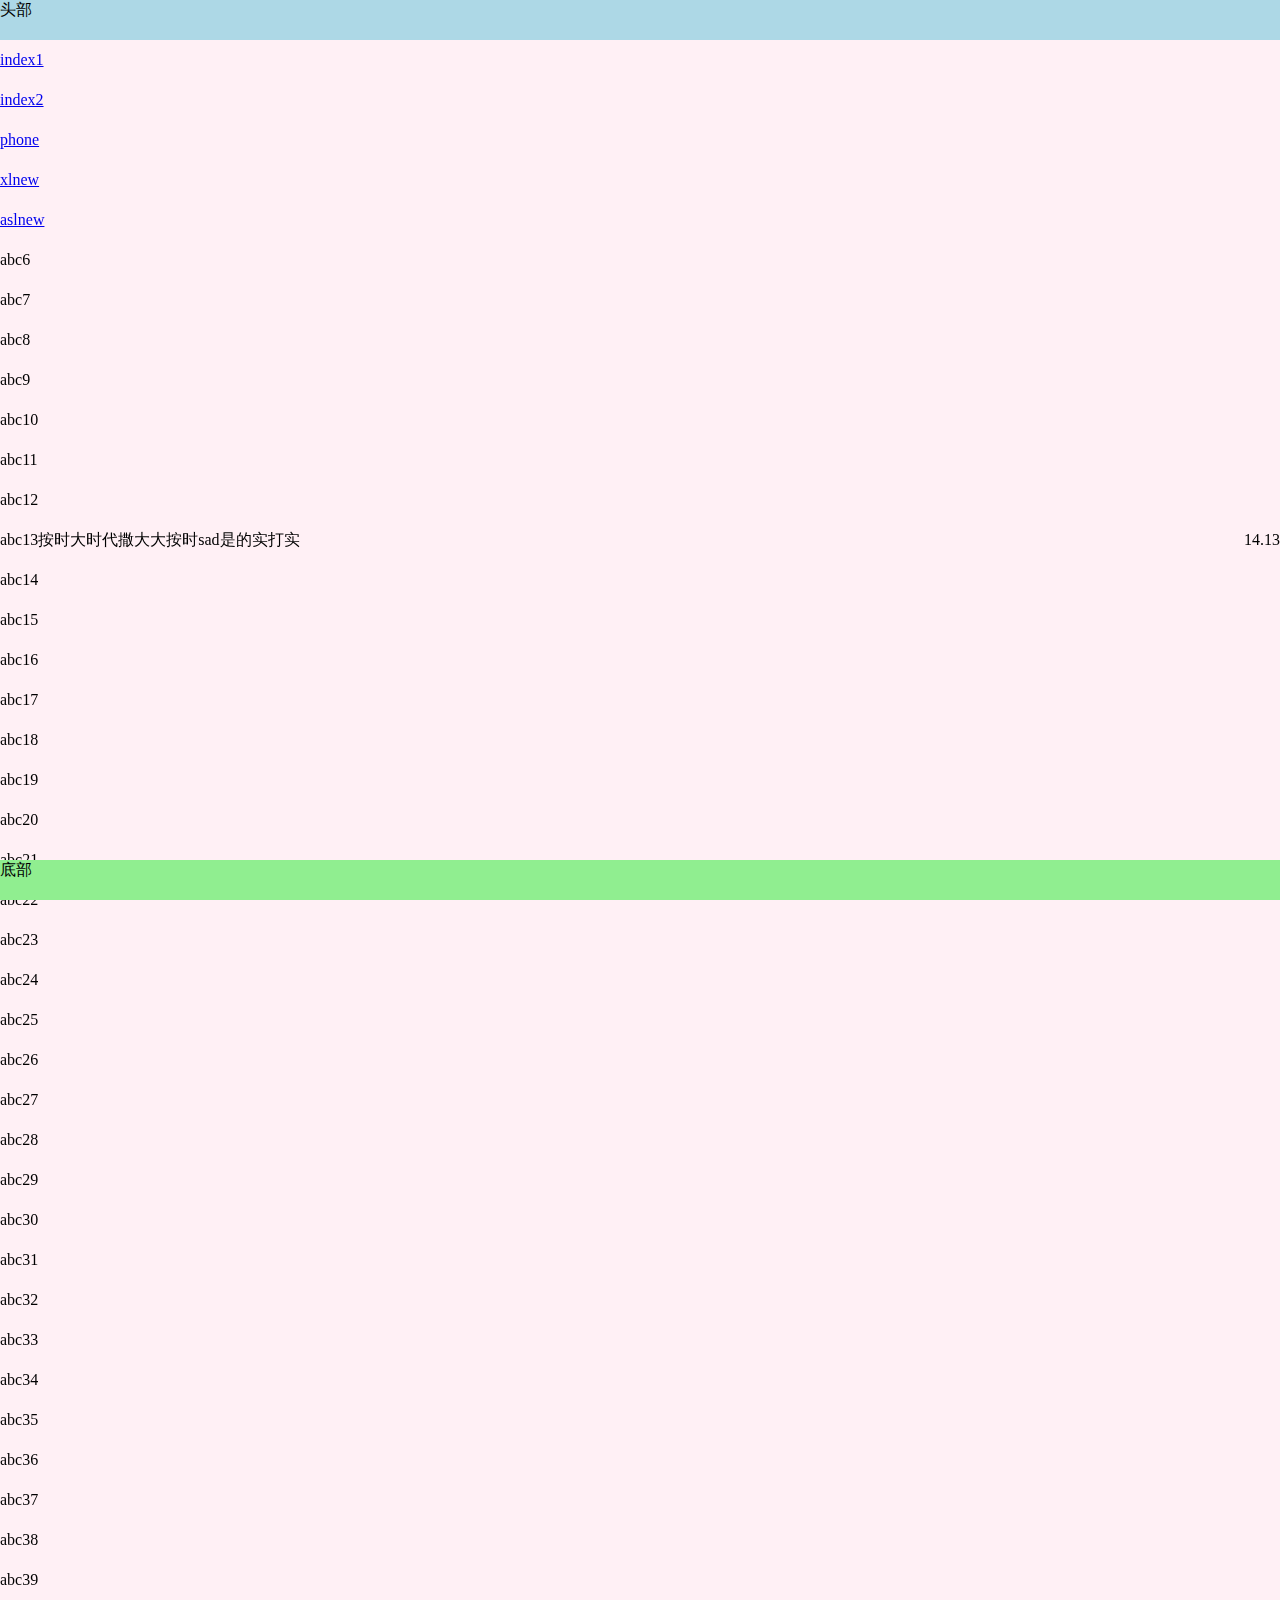
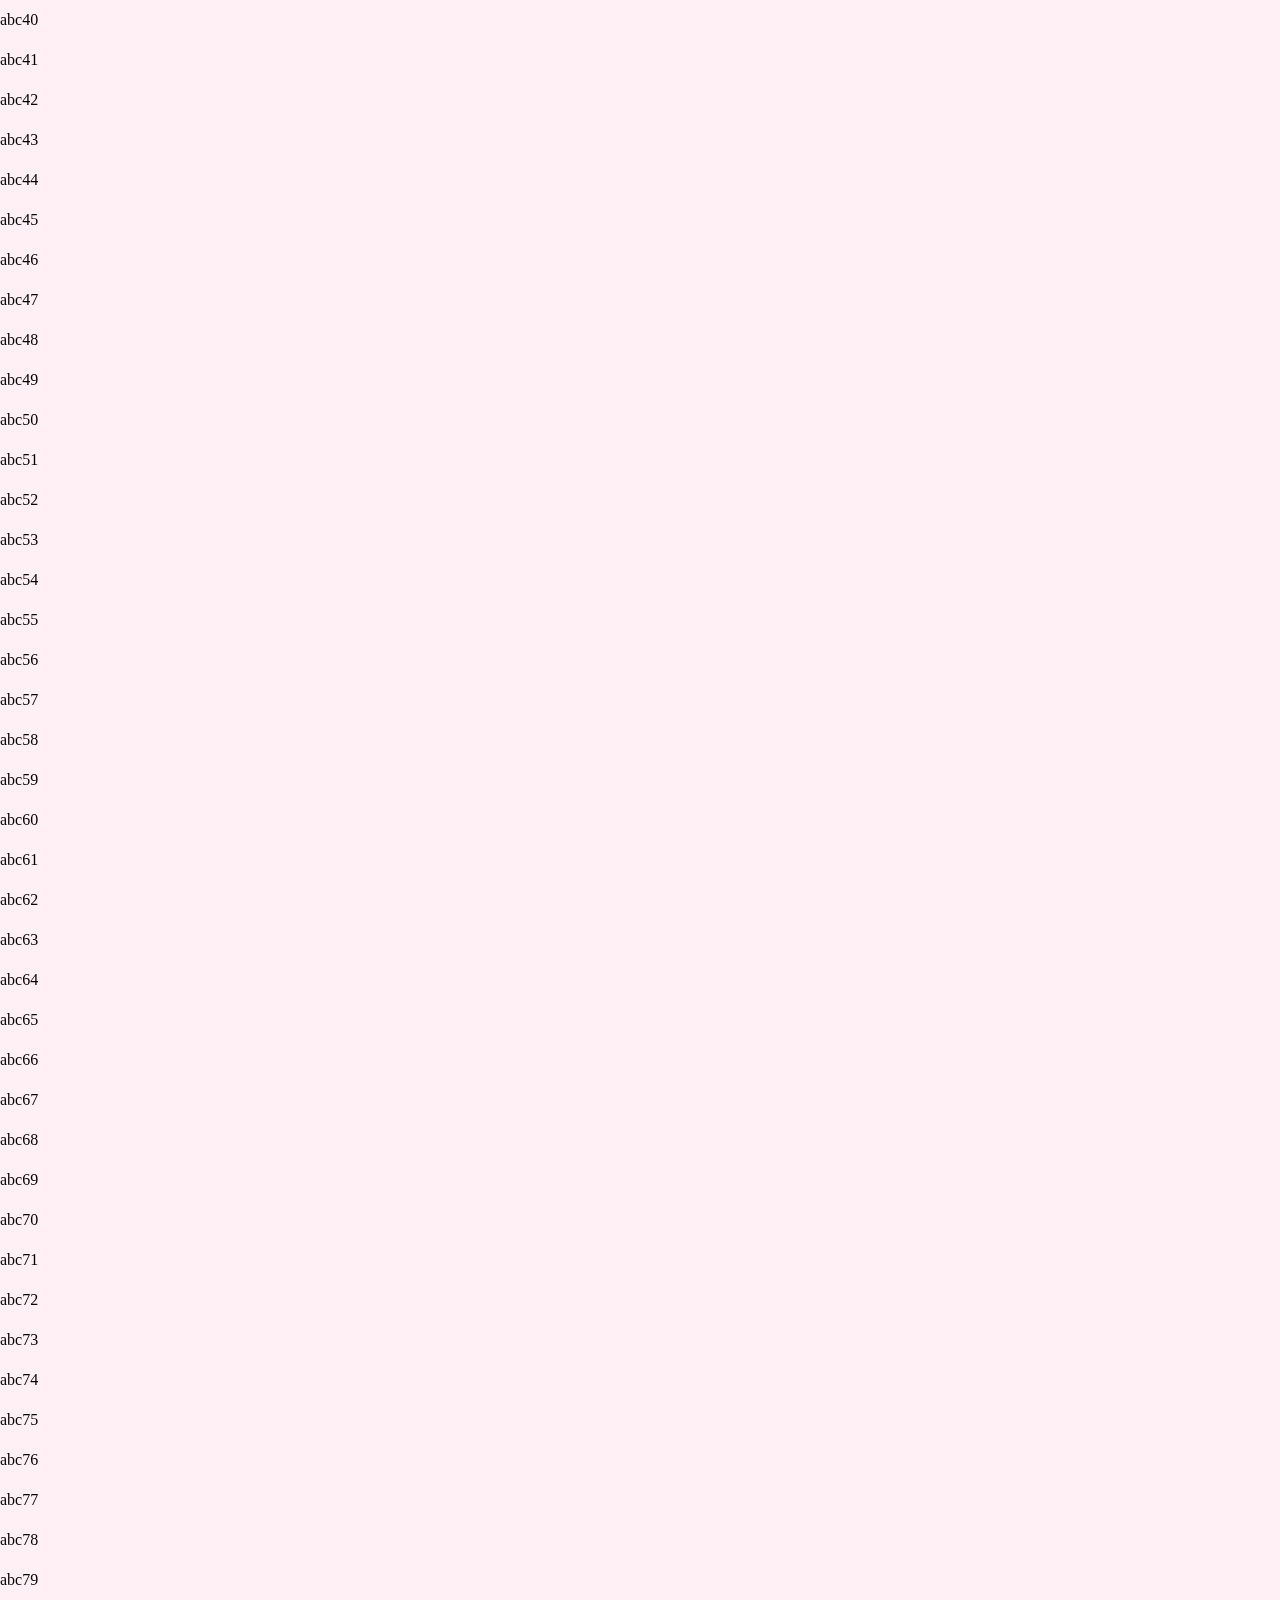
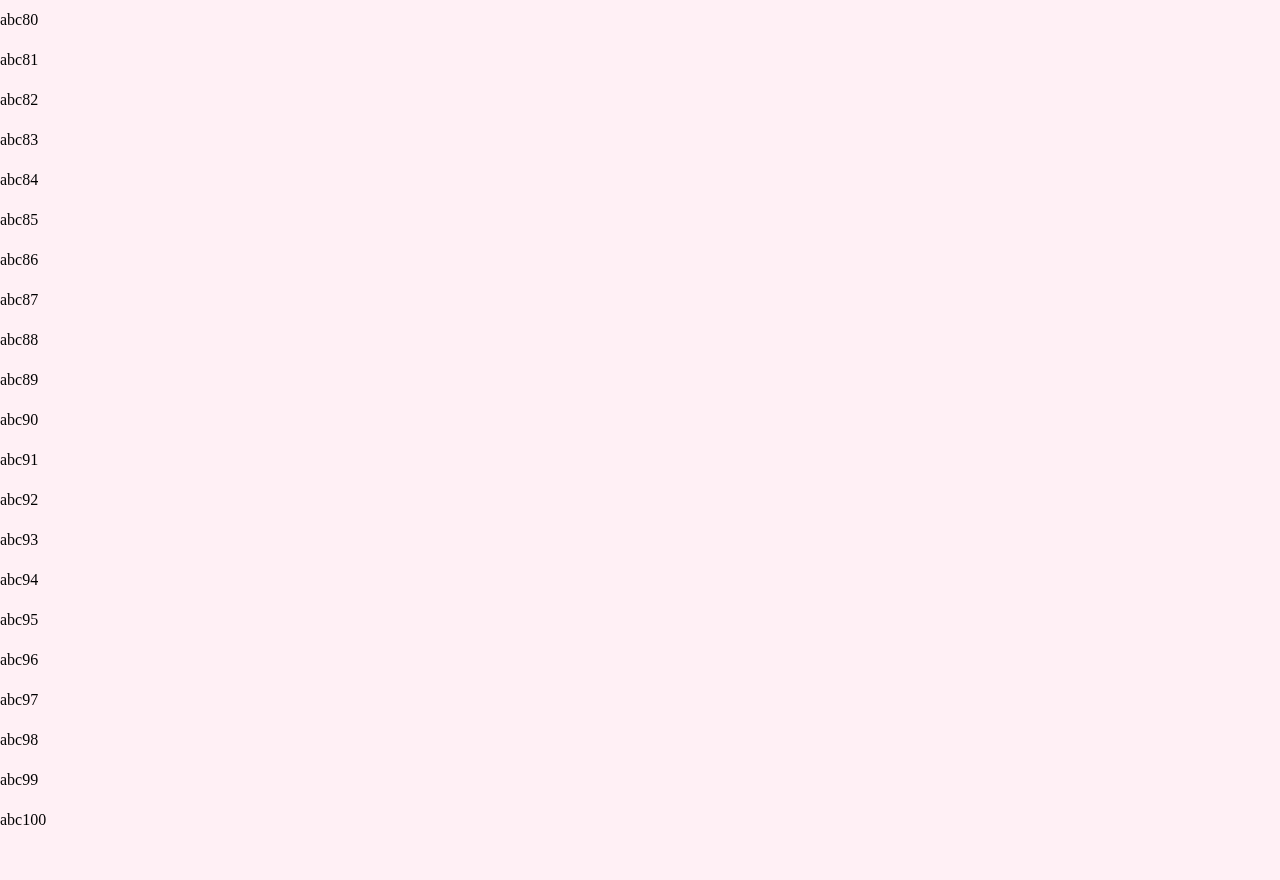
<file: index.html>
<!DOCTYPE html>
<html>
	<head>
		<meta charset="UTF-8">
		<meta name="viewport" content="width=device-width, initial-scale=1.0, user-scalable=no" />
		<title></title>
		<style type="text/css">
			html{
				width: 100%;
				height: 100%;
			}
			body{
				margin: 0;
				width: 100%;
				height: 100%;
			}
			header{
				width: 100%;
				height: 40px;
				background: lightblue;
				position: fixed;
				top: 0;
			}
			footer{
				width: 100%;
				height: 40px;
				background: lightgreen;
				position: fixed;
				bottom: 0;
			}
			section{
				width: 100%;
				height: auto;
				padding: 40px 0;
				background: lavenderblush;
				
			}
			ul{
				width: 100%;
				margin: 0;
				padding: 0;
				list-style: none;
			}
			li{
				width: 100%;
				height: 40px;
				line-height: 40px;
				overflow: hidden;
				text-overflow: ellipsis;
				white-space: nowrap;
				position: relative;
				padding-right: 40px;
				box-sizing: border-box;
			}
			li span{
				position: absolute;
				right: 0;
			}
		</style>
	</head>
	<body>
		<header>头部</header>
		<section>
			<ul>
				<li><a href="index1.html">index1</a></li>
				<li><a href="index2.html">index2</a></li>
				<li><a href="phone.html">phone</a></li>
				<li><a href="xlnew.html">xlnew</a></li>
				<li><a href="aslnew.html">aslnew</a></li>
				<li>abc6</li>
				<li>abc7</li>
				<li>abc8</li>
				<li>abc9</li>
				<li>abc10</li>
				<li>abc11</li>
				<li>abc12</li>
				<li>abc13按时大时代撒大大按时sad是的实打实<span>14.13</span></li>
				<li>abc14</li>
				<li>abc15</li>
				<li>abc16</li>
				<li>abc17</li>
				<li>abc18</li>
				<li>abc19</li>
				<li>abc20</li>
				<li>abc21</li>
				<li>abc22</li>
				<li>abc23</li>
				<li>abc24</li>
				<li>abc25</li>
				<li>abc26</li>
				<li>abc27</li>
				<li>abc28</li>
				<li>abc29</li>
				<li>abc30</li>
				<li>abc31</li>
				<li>abc32</li>
				<li>abc33</li>
				<li>abc34</li>
				<li>abc35</li>
				<li>abc36</li>
				<li>abc37</li>
				<li>abc38</li>
				<li>abc39</li>
				<li>abc40</li>
				<li>abc41</li>
				<li>abc42</li>
				<li>abc43</li>
				<li>abc44</li>
				<li>abc45</li>
				<li>abc46</li>
				<li>abc47</li>
				<li>abc48</li>
				<li>abc49</li>
				<li>abc50</li>
				<li>abc51</li>
				<li>abc52</li>
				<li>abc53</li>
				<li>abc54</li>
				<li>abc55</li>
				<li>abc56</li>
				<li>abc57</li>
				<li>abc58</li>
				<li>abc59</li>
				<li>abc60</li>
				<li>abc61</li>
				<li>abc62</li>
				<li>abc63</li>
				<li>abc64</li>
				<li>abc65</li>
				<li>abc66</li>
				<li>abc67</li>
				<li>abc68</li>
				<li>abc69</li>
				<li>abc70</li>
				<li>abc71</li>
				<li>abc72</li>
				<li>abc73</li>
				<li>abc74</li>
				<li>abc75</li>
				<li>abc76</li>
				<li>abc77</li>
				<li>abc78</li>
				<li>abc79</li>
				<li>abc80</li>
				<li>abc81</li>
				<li>abc82</li>
				<li>abc83</li>
				<li>abc84</li>
				<li>abc85</li>
				<li>abc86</li>
				<li>abc87</li>
				<li>abc88</li>
				<li>abc89</li>
				<li>abc90</li>
				<li>abc91</li>
				<li>abc92</li>
				<li>abc93</li>
				<li>abc94</li>
				<li>abc95</li>
				<li>abc96</li>
				<li>abc97</li>
				<li>abc98</li>
				<li>abc99</li>
				<li>abc100</li>
			</ul>
		</section>
		<footer>底部</footer>
	</body>
</html>
</file>
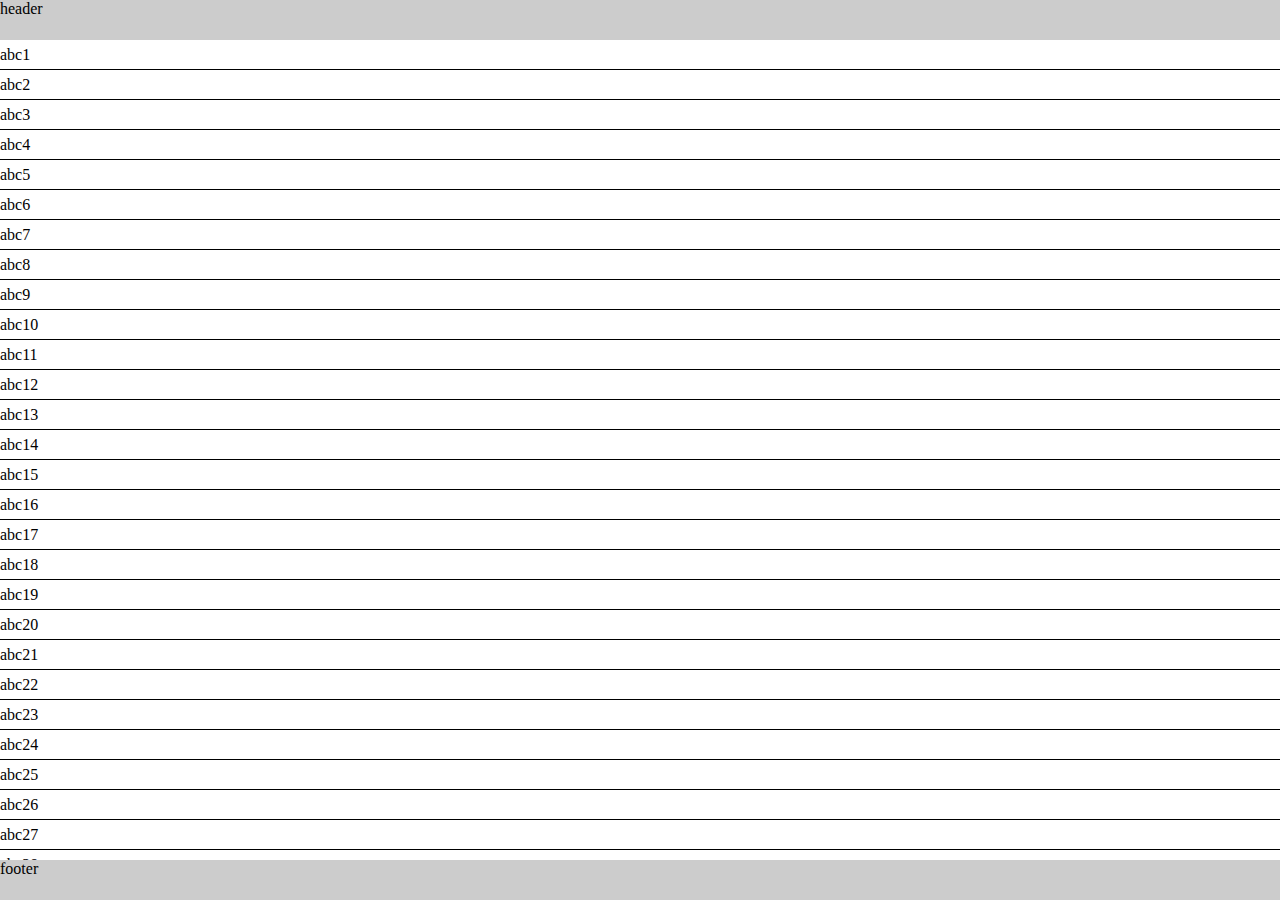
<file: aslnew.html>
<!DOCTYPE html>
<html lang="en">
<head>
	<meta charset="UTF-8">
	<title>Document</title>
	<meta name="viewport" content="width=device-width, user-scalable=no, initial-scale=1.0, maximum-scale=1.0, minimum-scale=1.0">
 <style>
		*{
			margin:0;
			padding:0;
			-webkit-box-sizing:border-box;
		}
		html,body{
			width:100%;
			height: 100%;
		    overflow: hidden;
		}
		.container{
			width:100%;
			height: 100%;
			display: flex;
			flex-direction: column;
		}
		footer,header{
			width:100%;
			height: 40px;
			background: #ccc;
		}
		section{
			flex:1;
			width:100%;
			overflow: auto;
		}
		ul{
			width:100%;
			height: 100%;
		}
		ul li{
			height: 30px;
			line-height: 30px;
			border-bottom:1px solid #000;
		}
		.preload{
			background: pink;
		}
		.preload::after{
			content:'';
			display: inline-block;
			width:15px;
			height: 15px;
			border-bottom: 2px solid blue;
			border-top:none;
			border-left:none;
			border-radius: 50%;
			animation: rotate 1s infinite;
		}
		@keyframes rotate{
			from{
				transform:rotate(0deg);
			}
			to{
				transform:rotate(360deg);
			}

		}

		
   </style>
   <script src="zepto.min.js"></script>
   <script>
       $(function(){
       	     var flag=false;
       	     var dir=0;
       		 $("#list").on("touchstart",function(e){
       		 var oDiv=null;
           	  var ey=e.touches[0].pageY;
           
           	  var st=$("#list").scrollTop();
           	  
              var lh=$("#listitems").find("li").height();
           	  $("#list").on("touchmove",function(e){
           	    
       		 	  dir = e.touches[0].pageY-ey;
       		 	   st=$("#list").scrollTop();
       		 	  // console.log("ey---"+ey+","+ e.touches[0].pageY+","+dir);
       		 	  if(dir>0 && st==0){
       		 	  	  if(!flag)
       		 	  	  {
       		 	  	  	oDiv=$("<Div class=\"preload\"> style='height:100px;-webkit-transition: all 200ms'").html("load....").prependTo($("#list"));
       		 	  	  	   flag=true;
       		 	  	  }
       		 	  	    

       		 	  }
       		 	   
       		 	 
       		 })
           	 $("#list").on("touchend",function(e){
           	 	
           	   if(oDiv){
           	   	
           	   	  var str="";
           	   	   $.ajax({
           	   	   	   url:'deom.json',
           	   	   	   method:'get',
           	   	   	   success:function(data){
           	   	   	   	   
           	   	   	   	  for(let a of data.list){
           	   	   	   	     	str+="<li>"+a.title+"</li>";
           	   	   	   	  	
           	   	   	   	  }
           	   	   	   	  ey=ey+lh*data.list.length;
           	   	   	   	    var html=$("#listitems").html()
           	   	   	   	    oDiv.remove();
           	   			  $("#listitems").html(str+html);
           	 	   			
           	 	   			flag=false;
           	 	   			oDiv=null;
           	 	   			
           	   	   	   }
           	   	   })
           	   }
           	
           	  
           	 	 
           	 })
           })

       })
          
   </script>
   
</head>
<body>
  
	 <div class="container">
		<header>header</header>
		<section id="list">
			<ul id="listitems">
			   <li>abc1</li>
			   <li>abc2</li>
			   <li>abc3</li>
			   <li>abc4</li>
			   <li>abc5</li>
			   <li>abc6</li>
			   <li>abc7</li>
			   <li>abc8</li>
			   <li>abc9</li>
			   <li>abc10</li>
			   <li>abc11</li>
			   <li>abc12</li>
			   <li>abc13</li>
			   <li>abc14</li>
			   <li>abc15</li>
			   <li>abc16</li>
			   <li>abc17</li>
			   <li>abc18</li>
			   <li>abc19</li>
			   <li>abc20</li>
			   <li>abc21</li>
			   <li>abc22</li>
			   <li>abc23</li>
			   <li>abc24</li>
			   <li>abc25</li>
			   <li>abc26</li>
			   <li>abc27</li>
			   <li>abc28</li>
			   <li>abc29</li>
			   <li>abc30</li>
			</ul>
		</section>
		<footer>footer</footer>		
    </div>
</body>
   

</html>
</file>
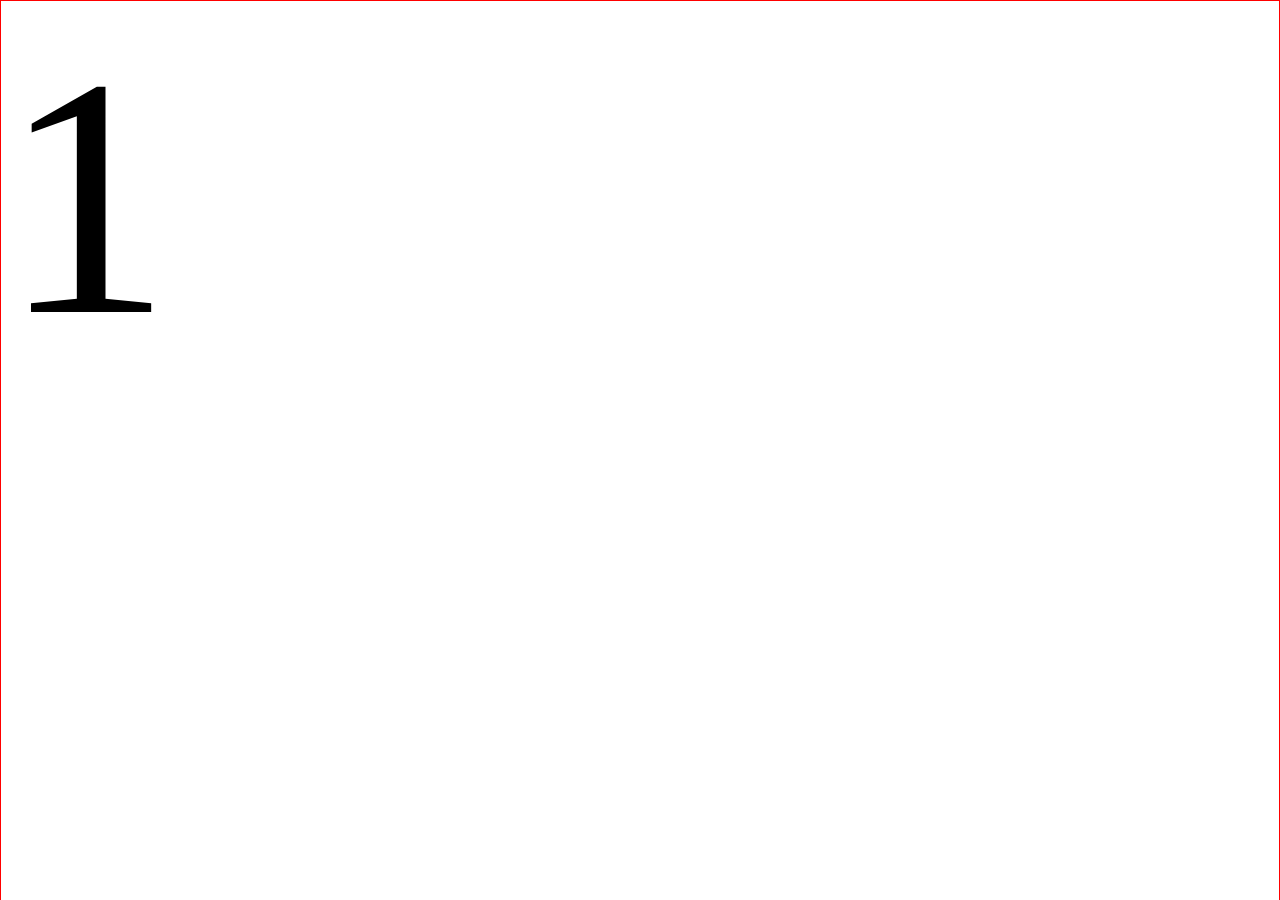
<file: index2.html>
<!DOCTYPE html>
<html>
	<head>
		<meta charset="UTF-8">
		<meta name="viewport" content="width=device-width,initial-scale=1,minimum-scale=1,maximum-scale=1,user-scalable=no" />
		<title></title>
		<style type="text/css">
			*{
				-webkit-box-sizing: border-box;
			}
			html,body,ul{
				margin: 0;
				padding: 0;
				width: 100%;
				height: 100%;
			}
			.box{
				width: 100%;
				height: 100%;
				overflow: hidden;
			}
			.box ul{
				width: 400%;
				height: 4rem;
				position: relative;
				left: 0;
			}
			li{
				list-style: none;
				width: 25%;
				height: 4rem;
				border: 1px solid red;
				float: left;
			}
		</style>
	</head>
	<body>
		<div class="box" id="box">
			<ul>
				<li>1</li>
				<li>2</li>
				<li>3</li>
				<li>4</li>
			</ul>
		</div>
	</body>
	<script type="text/javascript">
		new function(){
			document.documentElement.style.fontSize=innerWidth/3.75+"px";
			window.addEventListener("resize",function(){
			document.documentElement.style.fontSize=innerWidth/3.75+"px";},false);
		}
		var getStyle = function(obj,attr){		//获得两个参数，1、对象 2、属性
			if(obj.currentStyle){				//IE兼容
				return obj.currentStyle[attr];
			}else{								//其他
				return window.getComputedStyle(obj,null)[attr];
			}
		}
		var oUl = document.getElementsByTagName('ul')[0];
		var lis = document.getElementsByTagName('li');
		var f = parseInt(getStyle(lis[0],'width'));
		var lf = 0;
		var lef = 0;
		oUl.addEventListener('touchstart',function(ev){
			ev.preventDefault();
			var ex = ev.changedTouches[0].pageX;
			lef = this.offsetLeft;
			
			oUl.addEventListener('touchmove',function(ev){
				var ed = ev.changedTouches[0].pageX-ex;
				console.log(ed,lef)
				
				oUl.style.left = lef +ed + 'px';
			});
			oUl.addEventListener('touchend',function(ev){
				n = Math.round(this.offsetLeft/f);
				this.style.left = n*f+'px';
			})
		});
	</script>
</html>
</file>
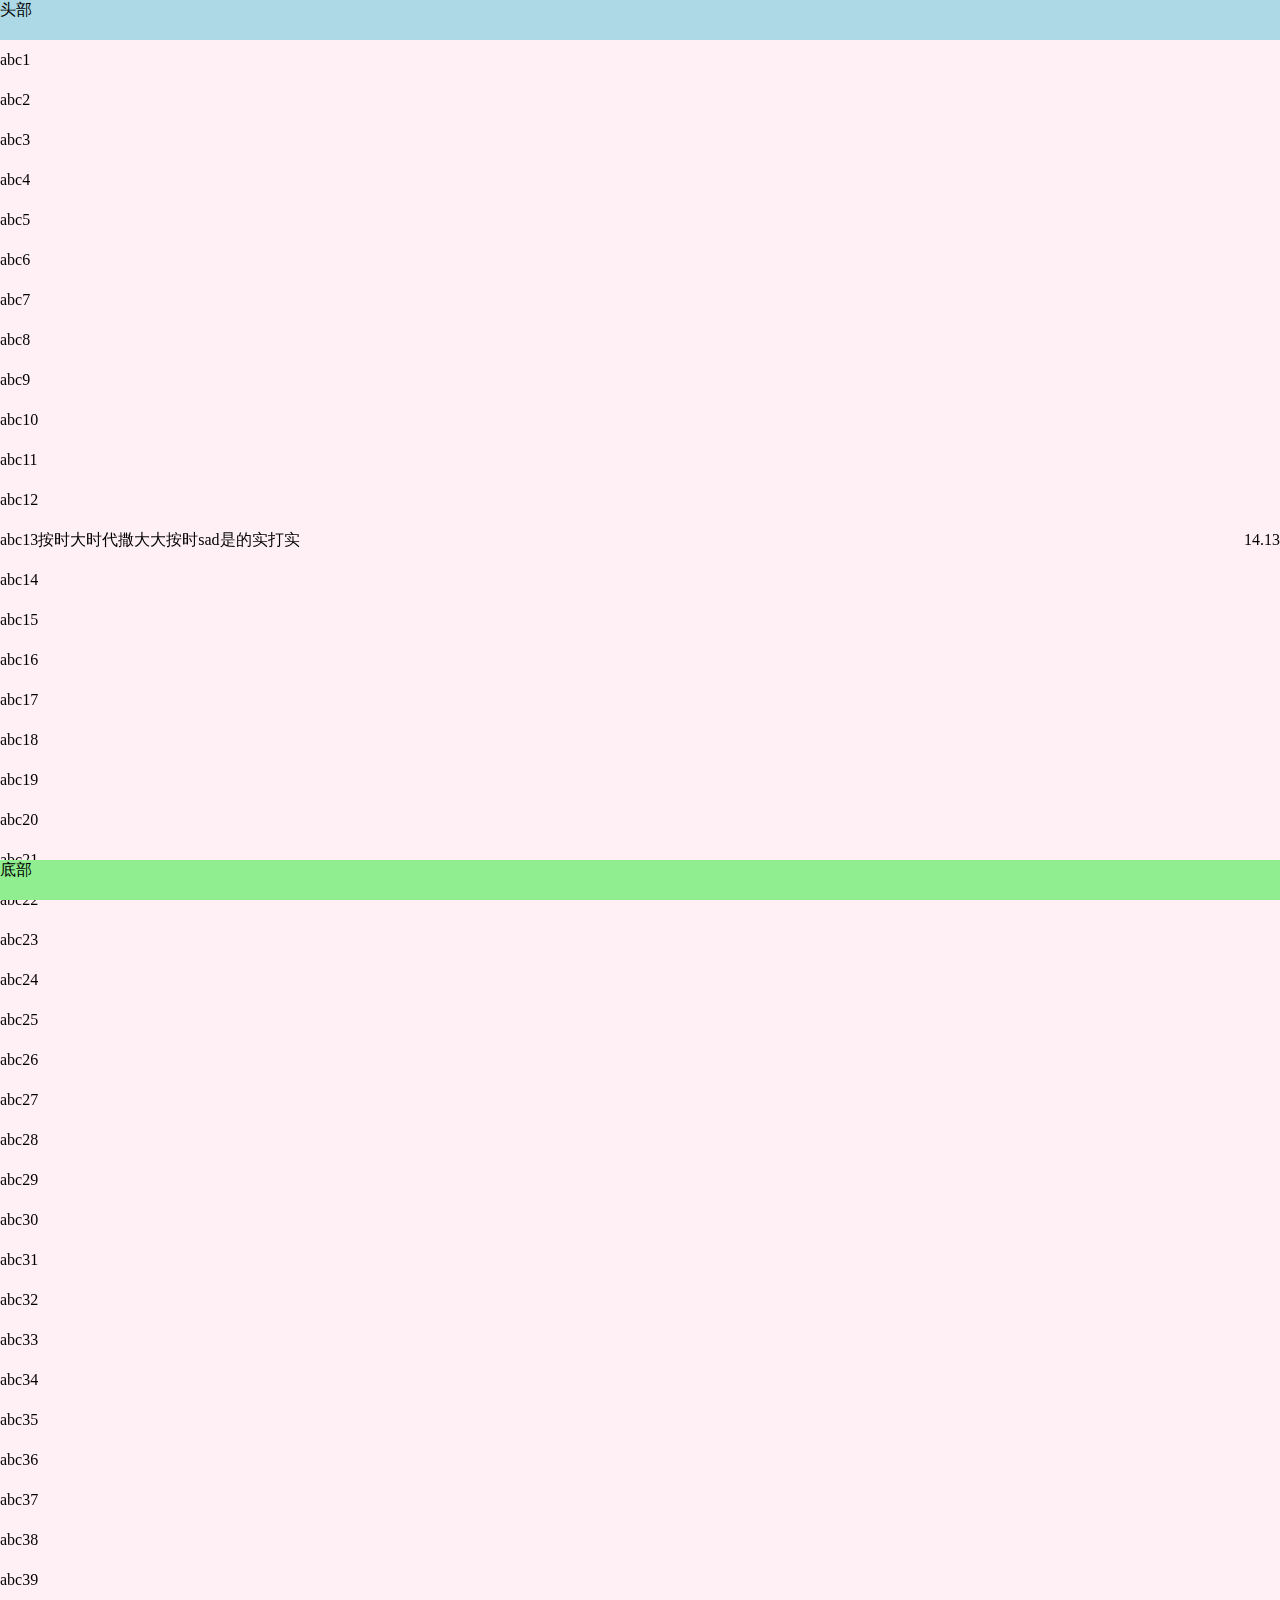
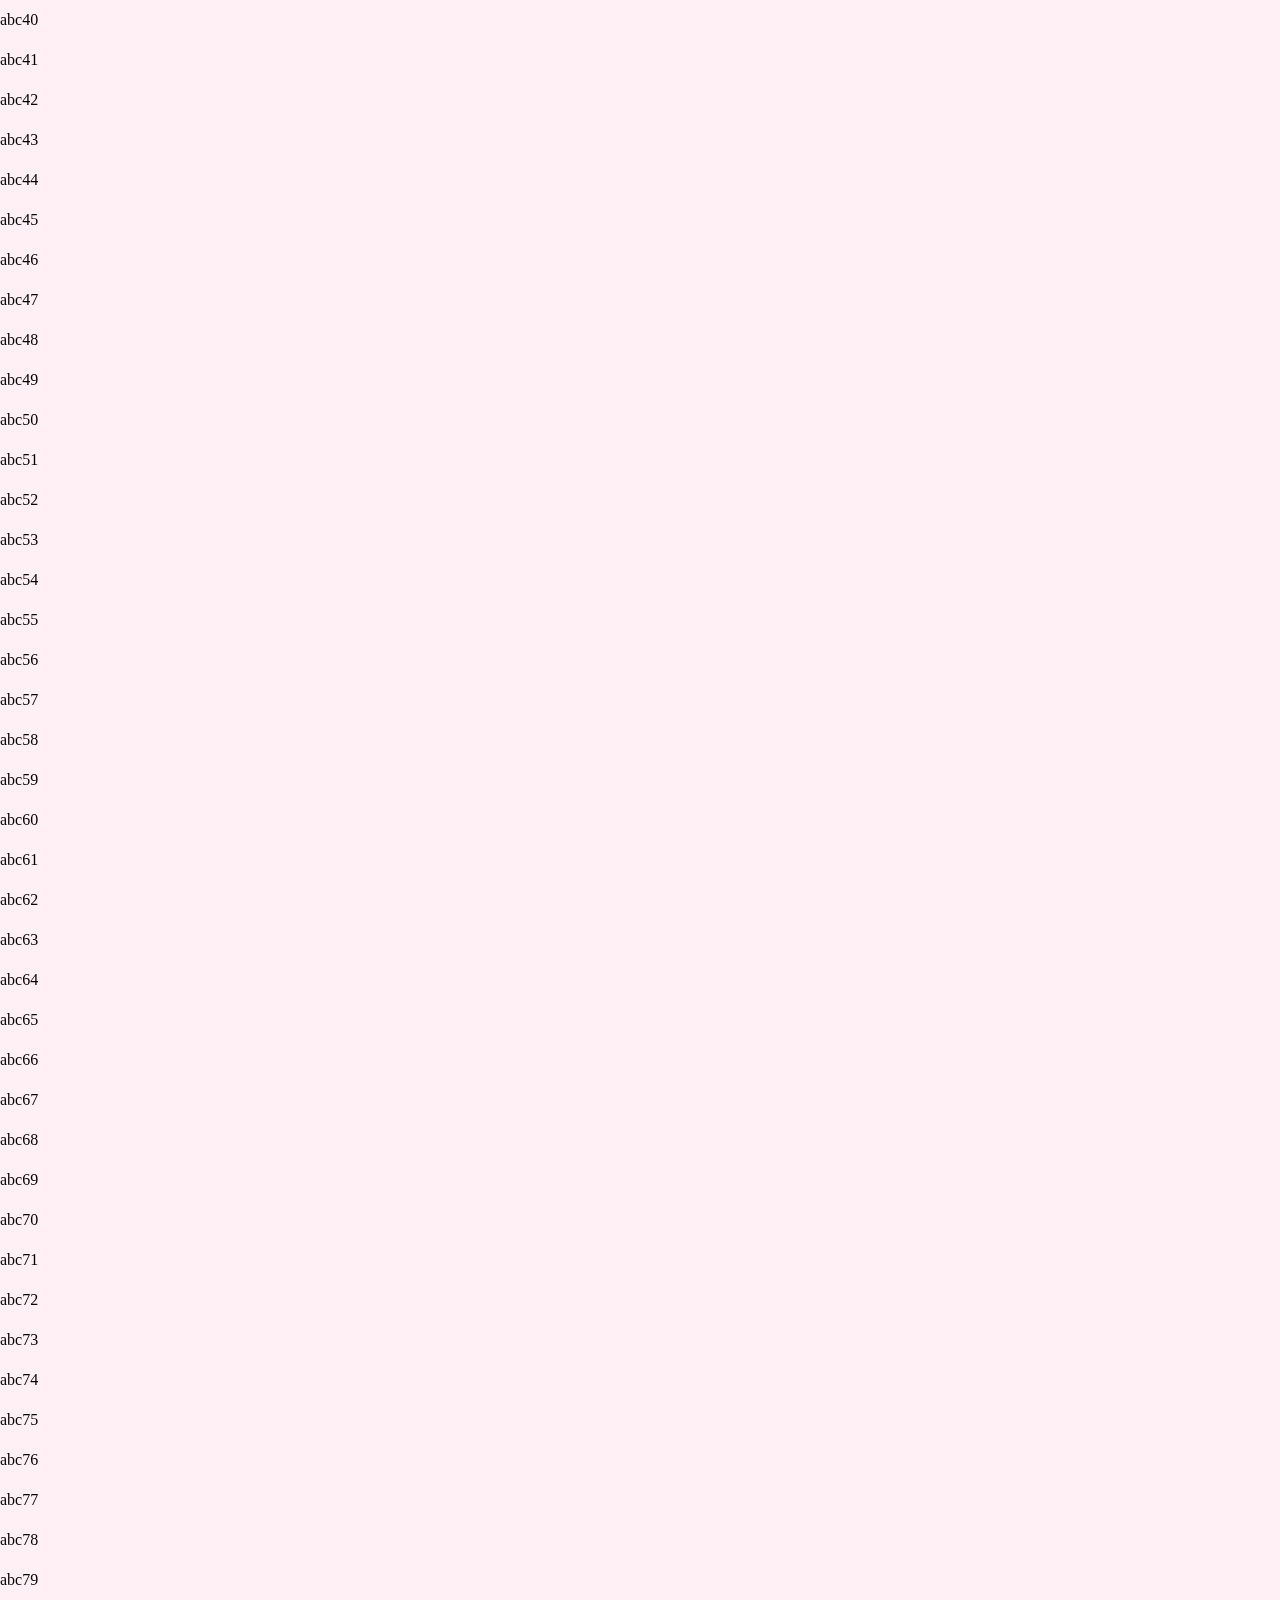
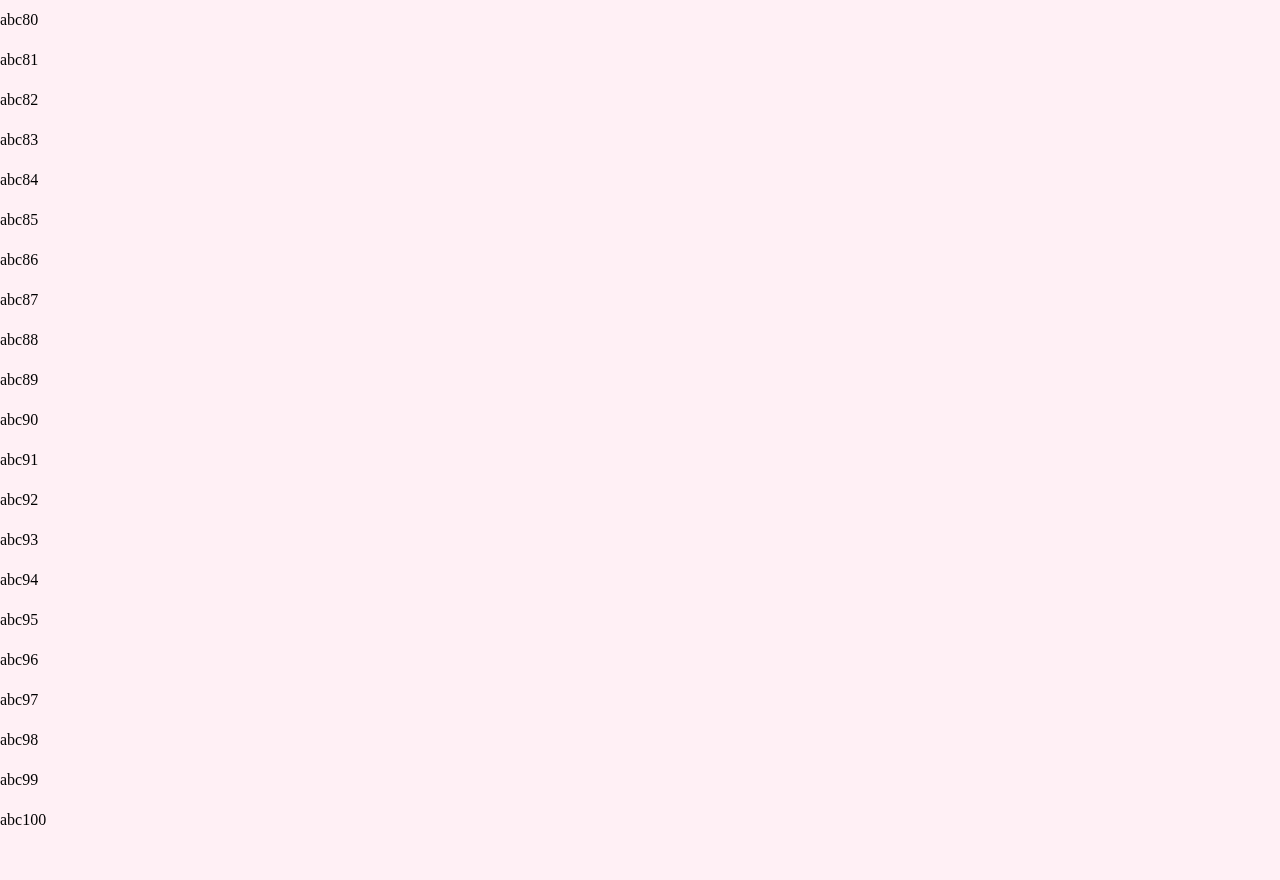
<file: text.html>
<!DOCTYPE html>
<html>
	<head>
		<meta charset="UTF-8">
		<meta name="viewport" content="width=device-width, initial-scale=1.0, user-scalable=no" />
		<title></title>
		<style type="text/css">
			html{
				width: 100%;
				height: 100%;
			}
			body{
				margin: 0;
				width: 100%;
				height: 100%;
			}
			header{
				width: 100%;
				height: 40px;
				background: lightblue;
				position: fixed;
				top: 0;
			}
			footer{
				width: 100%;
				height: 40px;
				background: lightgreen;
				position: fixed;
				bottom: 0;
			}
			section{
				width: 100%;
				height: auto;
				padding: 40px 0;
				background: lavenderblush;
				
			}
			ul{
				width: 100%;
				margin: 0;
				padding: 0;
				list-style: none;
			}
			li{
				width: 100%;
				height: 40px;
				line-height: 40px;
				overflow: hidden;
				text-overflow: ellipsis;
				white-space: nowrap;
				position: relative;
				padding-right: 40px;
				box-sizing: border-box;
			}
			li span{
				position: absolute;
				right: 0;
			}
		</style>
	</head>
	<body>
		<header>头部</header>
		<section>
			<ul>
				<li>abc1</li>
				<li>abc2</li>
				<li>abc3</li>
				<li>abc4</li>
				<li>abc5</li>
				<li>abc6</li>
				<li>abc7</li>
				<li>abc8</li>
				<li>abc9</li>
				<li>abc10</li>
				<li>abc11</li>
				<li>abc12</li>
				<li>abc13按时大时代撒大大按时sad是的实打实<span>14.13</span></li>
				<li>abc14</li>
				<li>abc15</li>
				<li>abc16</li>
				<li>abc17</li>
				<li>abc18</li>
				<li>abc19</li>
				<li>abc20</li>
				<li>abc21</li>
				<li>abc22</li>
				<li>abc23</li>
				<li>abc24</li>
				<li>abc25</li>
				<li>abc26</li>
				<li>abc27</li>
				<li>abc28</li>
				<li>abc29</li>
				<li>abc30</li>
				<li>abc31</li>
				<li>abc32</li>
				<li>abc33</li>
				<li>abc34</li>
				<li>abc35</li>
				<li>abc36</li>
				<li>abc37</li>
				<li>abc38</li>
				<li>abc39</li>
				<li>abc40</li>
				<li>abc41</li>
				<li>abc42</li>
				<li>abc43</li>
				<li>abc44</li>
				<li>abc45</li>
				<li>abc46</li>
				<li>abc47</li>
				<li>abc48</li>
				<li>abc49</li>
				<li>abc50</li>
				<li>abc51</li>
				<li>abc52</li>
				<li>abc53</li>
				<li>abc54</li>
				<li>abc55</li>
				<li>abc56</li>
				<li>abc57</li>
				<li>abc58</li>
				<li>abc59</li>
				<li>abc60</li>
				<li>abc61</li>
				<li>abc62</li>
				<li>abc63</li>
				<li>abc64</li>
				<li>abc65</li>
				<li>abc66</li>
				<li>abc67</li>
				<li>abc68</li>
				<li>abc69</li>
				<li>abc70</li>
				<li>abc71</li>
				<li>abc72</li>
				<li>abc73</li>
				<li>abc74</li>
				<li>abc75</li>
				<li>abc76</li>
				<li>abc77</li>
				<li>abc78</li>
				<li>abc79</li>
				<li>abc80</li>
				<li>abc81</li>
				<li>abc82</li>
				<li>abc83</li>
				<li>abc84</li>
				<li>abc85</li>
				<li>abc86</li>
				<li>abc87</li>
				<li>abc88</li>
				<li>abc89</li>
				<li>abc90</li>
				<li>abc91</li>
				<li>abc92</li>
				<li>abc93</li>
				<li>abc94</li>
				<li>abc95</li>
				<li>abc96</li>
				<li>abc97</li>
				<li>abc98</li>
				<li>abc99</li>
				<li>abc100</li>
			</ul>
		</section>
		<footer>底部</footer>
	</body>
</html>
</file>
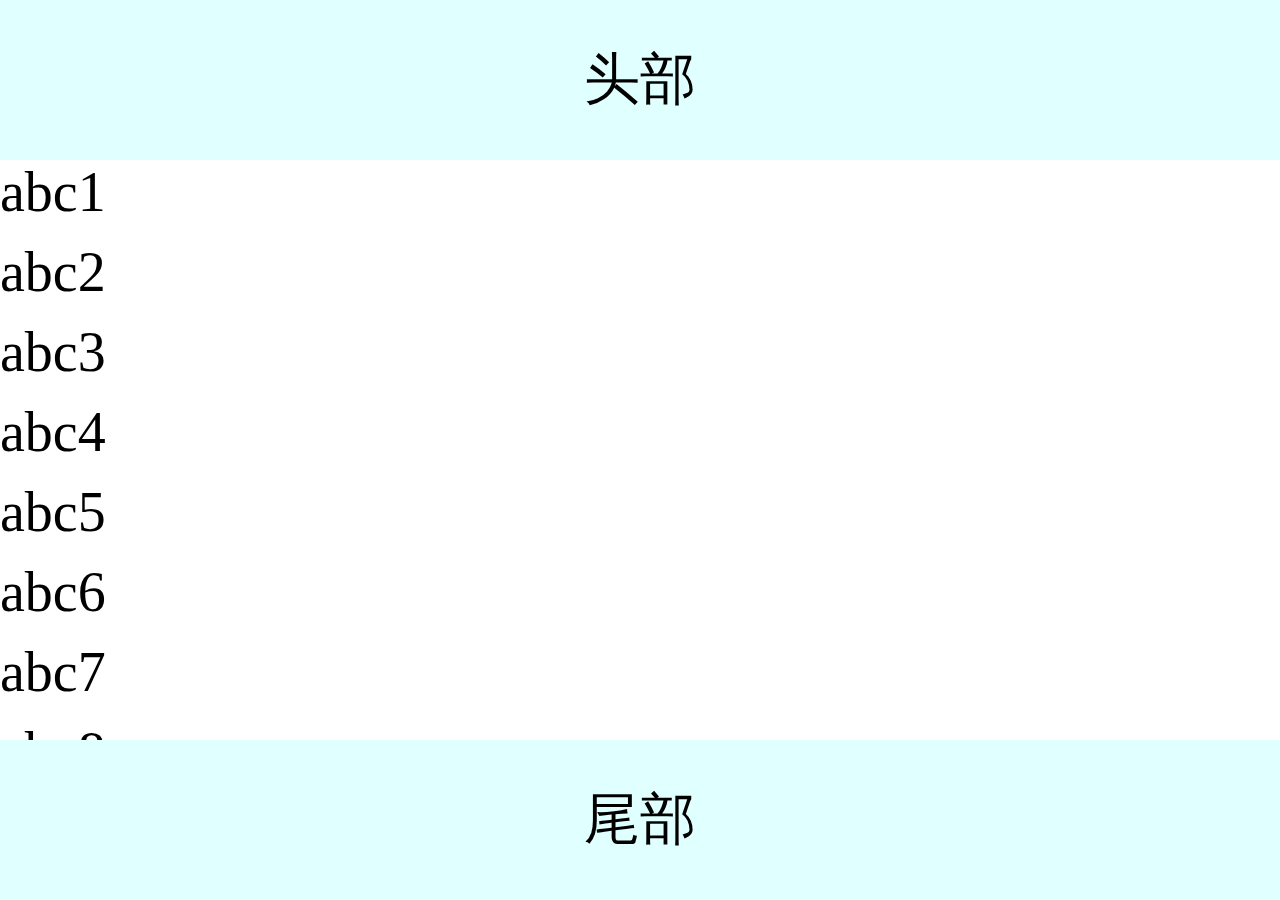
<file: xlnew.html>
<!DOCTYPE html>
<html>
	<head>
		<meta charset="UTF-8">
		<meta name="viewport" content="width=device-width,initial-scale=1,minimum-scale=1,maximum-scale=1,user-scalable=no" />
		<script src="zepto.min.js" type="text/javascript" charset="utf-8"></script>
		<title>下拉刷新</title>
		<style type="text/css">
			*{
				margin: 0;
				padding: 0;
				-webkit-box-sizing: border-box;
			}
			html,body{
				width: 100%;
				height: 100%;
			}
			li{
				list-style: none;
				padding: 0;
				margin: 0;
				height: .2rem;
				width: 100%;
				overflow: hidden;
			}
			ul{
				padding: 0;
				margin: 0;
				height: auto;
			}
			.container{
				width: 100%;
				height: 100%;
				display: flex;
				flex-direction: column;
				font-size: .14rem;
				overflow: hidden;
			}
			header,footer{
				width: 100%;
				height: .4rem;
				background: lightcyan;
				display: flex;
				align-items: center;
				justify-content: center;
			}
			section{
				flex: 1;
				overflow: auto;
				width: 100%;
			}
			.load{
				display: flex;
				align-items: center;
				justify-content: center;
				color: red;
				font-size: .18rem;
				text-align: center;
				border-bottom: 1px solid #ccc;
				overflow: hidden;
				transition: all .3s;
				height: .4rem;
			}
			.load::after{
				content: "";
				display: inline-block;
				width: .16rem;
				height: .16rem;
				border: 2px solid #ccc;
				margin-left: .1rem;
				box-sizing: border-box;
				border-right-color:transparent;
				border-radius: 50%;
				animation: auto .7s linear infinite;
			}
			.down{
				display: flex;
				/*align-items: center;*/
				justify-content: center;
				color: red;
				font-size: .18rem;
				text-align: center;
				border-bottom: 1px solid #ccc;
				overflow: hidden;
				transition: all .3s;
				height: 100px;
			}
			.down::after{
				content: "";
				display: inline-block;
				width: .16rem;
				height: .16rem;
				border: 2px solid #ccc;
				margin-left: .1rem;
				box-sizing: border-box;
				border-right-color:transparent;
				border-radius: 50%;
				animation: auto .7s linear infinite;
			}
			.jz{
				width: 100%;
				height: .5rem;
				display: flex;
				justify-content: center;
				align-items: center;
			}
			@keyframes auto{
				from{
					transform: rotate(0deg);
				}
				to{
					transform: rotate(360deg);
				}
			}
			@keyframes hei{
				from{
					height: 0;
				}
				to{
					height: .3rem;
				}
			}
		</style>
	</head>
	<body>
		<div class="container">
			<header>头部</header>
			<section id="list">
				<ul id="listul">
					<li>abc1</li>
					<li>abc2</li>
					<li>abc3</li>
					<li>abc4</li>
					<li>abc5</li>
					<li>abc6</li>
					<li>abc7</li>
					<li>abc8</li>
					<li>abc9</li>
					<li>abc10</li>
					<li>abc11</li>
					<li>abc12</li>
					<li>abc13</li>
					<li>abc14</li>
					<li>abc15</li>
					<li>abc16</li>
					<li>abc17</li>
					<li>abc18</li>
					<li>abc19</li>
					<li>abc20</li>
					<li>abc21</li>
					<li>abc22</li>
					<li>abc23</li>
					<li>abc24</li>
					<li>abc25</li>
					<li>abc26</li>
					<li>abc27</li>
					<li>abc28</li>
					<li>abc29</li>
					<li>abc30</li>
					<li>abc31</li>
					<li>abc32</li>
					<li>abc33</li>
					<li>abc34</li>
					<li>abc35</li>
					<li>abc36</li>
					<li>abc37</li>
					<li>abc38</li>
					<li>abc39</li>
					<li>abc40</li>
					<li>abc41</li>
					<li>abc42</li>
					<li>abc43</li>
					<li>abc44</li>
					<li>abc45</li>
					<li>abc46</li>
					<li>abc47</li>
					<li>abc48</li>
					<li>abc49</li>
					<li>abc50</li>
				</ul>
				<!--<div class="jz">加载中....</div>-->
			</section>
			<footer>尾部</footer>
		</div>
	</body>
	<script type="text/javascript">
		new function(){
			document.documentElement.style.fontSize=innerWidth/3.20+"px";
			window.addEventListener("resize",function(){
			document.documentElement.style.fontSize=innerWidth/3.20+"px";},false);
		}
		$(function(){
			var flag = false;
			var flagw = false;
			var oDiv = null,oDiv1 = null;
			var tag=true;
			var ey;
			var lh=$("#listul").find("li").height();
			$('#list').on('touchstart',function(e){
			
				var diry=0,dirx=0;
				console.log()
//				console.log(e.changedTouches)
				var st = $('#list').scrollTop();
				$('#list').on('touchmove',function(e){
					diry = e.touches[0].pageY-ey;
					
				   	st = $('#list').scrollTop();
//					console.log('ey'+ey,e.touches[0].pageY,'dir'+diry,'st'+st);
					if(diry>0 && st == 0 ){
						console.log("up...");
						if(!flag){
							oDiv = $('<div class="load">').html('load').prependTo($('#list'));
							flag = true;
						}
					}
					ey = e.touches[0].pageY;
					if(diry<50&&st == $('#listul').height()-$('#list').height() ){
						console.log("down...");
						if(!flagw){
							oDiv1 = $('<div class="down">').html('down').appendTo($('#listul'));
							flagw = true;
						}
					}
					
//					console.log('li'+$('#listul'));
//					console.log($('#listul').children().length+'个数');
				});
				$('#list').on('touchend',function(e){
					if(oDiv1 && st==$('#listul').height()-$('#list').height()){
						var dd = $('<li>').html('new'+$('#listul').find('li').size()).appendTo($('#listul'));
						oDiv1.remove();
						flagw = false;
						oDiv1 = null;
					}
//					st = $('#list').scrollTop();
//					console.log(st)
					if(oDiv && st==0){
//						console.log('dir'+dir)
						var str = '';
						$.ajax({
							url:'deom.json',
							method:'get',
							success:function(data){
								
//								console.log(data.list)
//								for(let a of data.list){
									str += '<li>' + "dfdsf" + '</li>';
//								}
								var htl = $('#list').html();
								$('#listul').html(str+htl);
                                ey=ey+lh;
                                console.log(lh)
							}
						});
						oDiv.remove();
						flag = false;
						oDiv = null;
					}
					else{
						if(oDiv){
							oDiv.remove();
						}
						if(oDiv1){
							oDiv1.remove();
						}
					}
				});
			});
		});
	</script>
</html>
</file>
